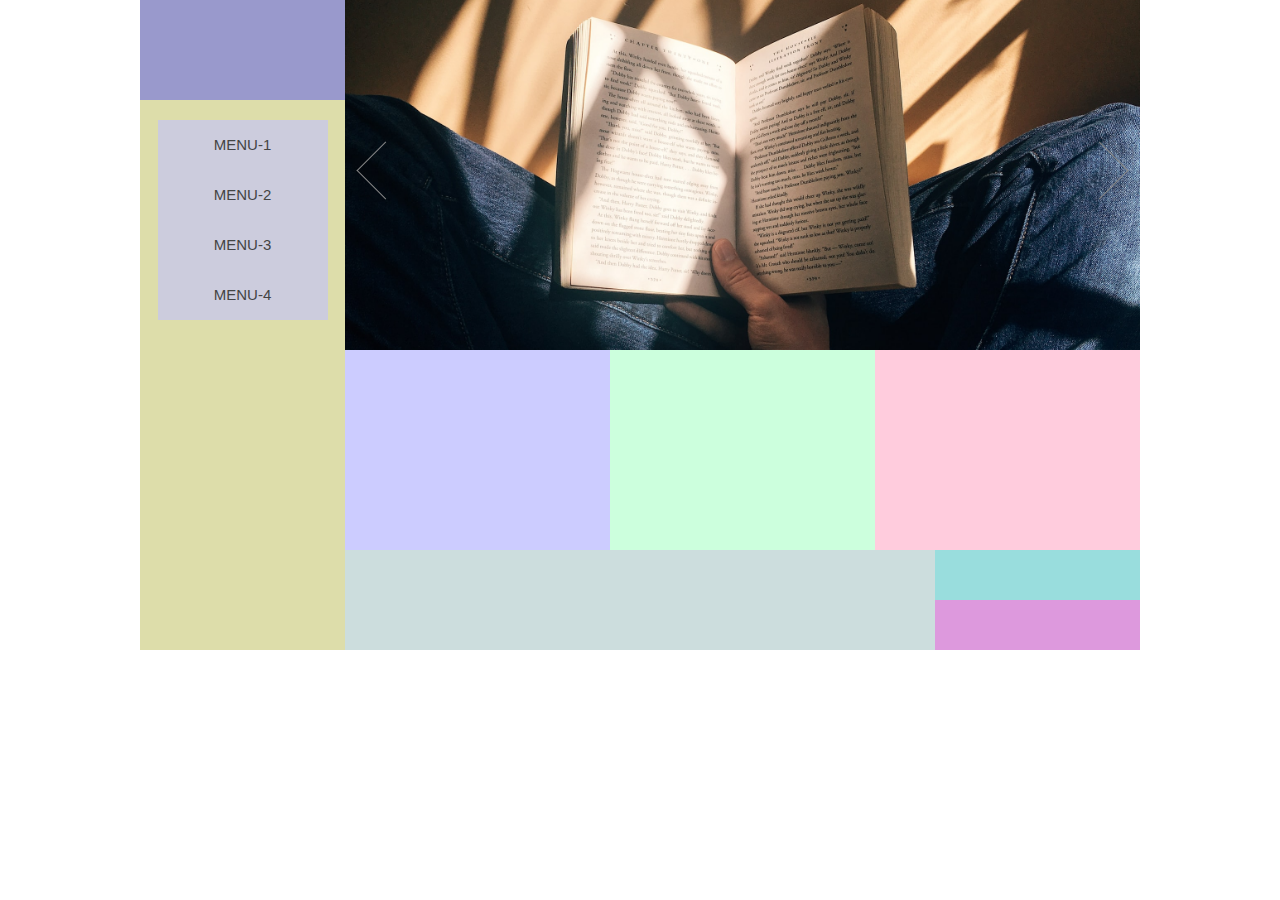
<file: 02_16_버튼이벤트_세로형아코디언_롤링슬라이드/index.html>
<!DOCTYPE html>
<html lang="ko">
<head>
    <meta charset="UTF-8">
    <meta http-equiv="X-UA-Compatible" content="IE=edge">
    <meta name="viewport" content="width=device-width, initial-scale=1.0">
    <title>WireFrame</title>
    <link rel="stylesheet" href="./css/reset.css">
    <link rel="stylesheet" href="./css/style.css">
    <script src="./js/lib/jquery.min.js"></script>
    
</head>
<body>
    <div id="wrap" class="clearfix">
        <header id="header">
            <div class="content">
                <div class="top-box">

                </div>
                <div class="bottom-box">
                    <nav id="nav">
                        <ul class="main-menu">
                            <li class="nav-area">
                                <a href="#" class="main-btn" >MENU-1</a>
                                <div class="sub sub1">
                                    <ul>
                                        <li><a href="#">SUBMENU-1</a></li>
                                        <li><a href="#">SUBMENU-2</a></li>
                                        <li><a href="#">SUBMENU-3</a></li>
                                        <li><a href="#">SUBMENU-4</a></li>
                                    </ul>
                                </div>
                        
                            </li>
                            <li class="nav-area">
                                <a href="#" class="main-btn" >MENU-2</a>
                                <div class="sub sub2">
                                    <ul>
                                        <li><a href="#">SUBMENU-1</a></li>
                                        <li><a href="#">SUBMENU-2</a></li>
                                        <li><a href="#">SUBMENU-3</a></li>
                                        <li><a href="#">SUBMENU-4</a></li>
                                    </ul>
                                </div>
                            
                            
                            </li>
                            <li class="nav-area">
                                <a href="#" class="main-btn" >MENU-3</a>
                                <div class="sub sub3">
                                    <ul>
                                        <li><a href="#">SUBMENU-1</a></li>
                                        <li><a href="#">SUBMENU-2</a></li>
                                        <li><a href="#">SUBMENU-3</a></li>
                                        <li><a href="#">SUBMENU-4</a></li>
                                    </ul>
                                </div>
                            
                            
                            </li>
                            <li class="nav-area">
                                <a href="#" class="main-btn" >MENU-4</a>
                                <div class="sub sub4">
                                    <ul>
                                        <li><a href="#">SUBMENU-1</a></li>
                                        <li><a href="#">SUBMENU-2</a></li>
                                        <li><a href="#">SUBMENU-3</a></li>
                                        <li><a href="#">SUBMENU-4</a></li>
                                    </ul>
                                </div>
                            
                            
                            </li>
                        </ul>
                    </nav>
                </div>
            </div>





        </header>
        <main id="main">
            <section id="section1">
                <div class="img-box">
                    <div class="img-view">
                        <ul class="img-wrap clearfix">
                            <li class="img img4"></li>
                            <li class="img img1"></li>
                            <li class="img img2"></li>
                            <li class="img img3"></li>
                            <li class="img img4"></li>
                            <li class="img img1"></li>
                        </ul>
                    </div>
                    <span class="next-btn-wrap">
                        <a href="#" class="next-btn" ></a>
                    </span>
                    <span class="prev-btn-wrap">
                        <a href="#" class="prev-btn"></a>
                    </span>


                </div>



            </section>
            <section id="section2">
                <div class="content clearfix">
                    <div class="left-box"></div>
                    <div class="center-box"></div>
                    <div class="right-box"></div>
                </div>

            </section>





        </main>
        <footer id="footer">
            <div class="content clearfix">
                <div class="left-box"></div>
                <div class="right-box">
                    <div class="top-box"></div>
                    <div class="bottom-box"></div>
                </div>
            </div>





        </footer>
    </div>
    <script src="./js/intro.js"></script>
</body>
</html>
</file>
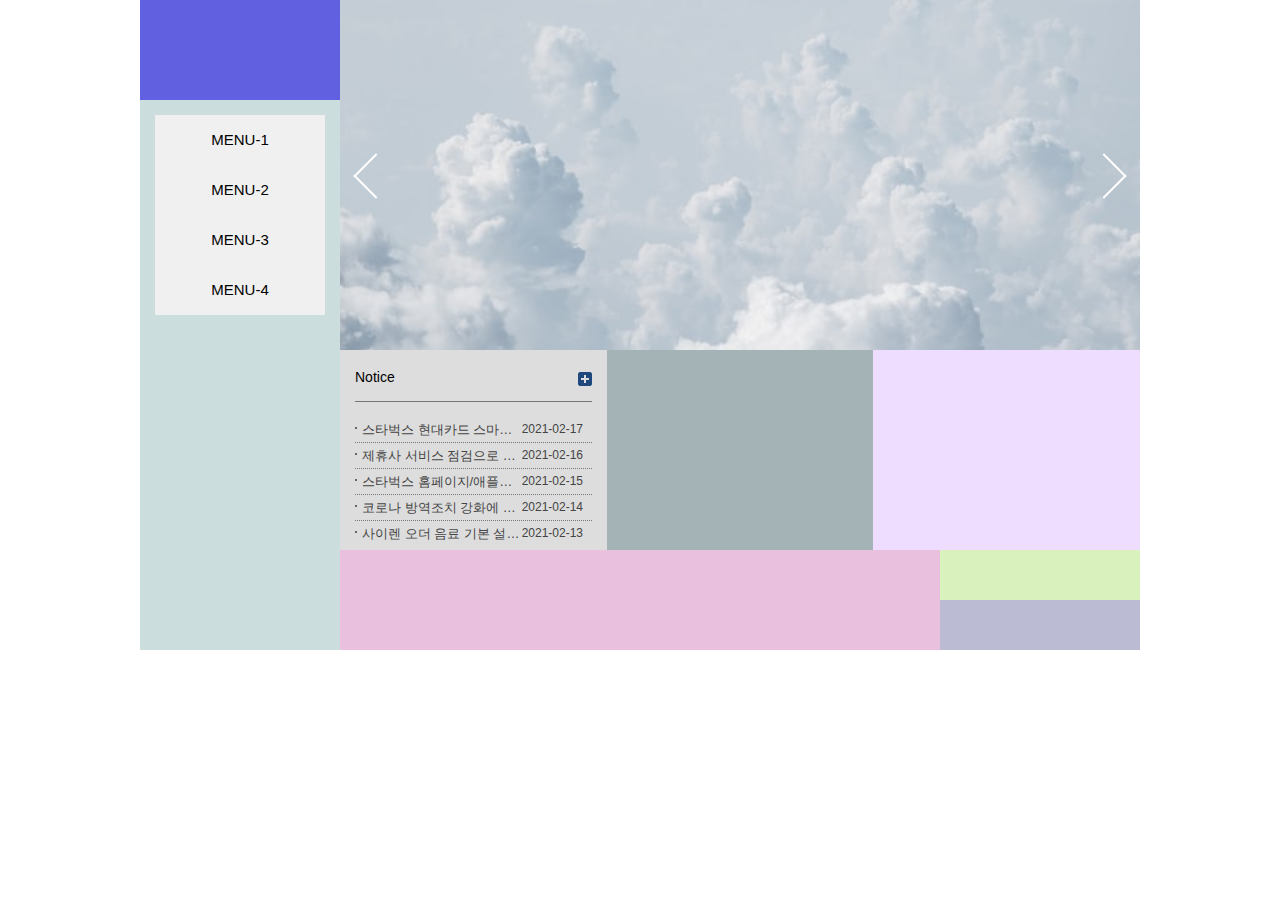
<file: 02_17_공지사항_모달창/index.html>
<!DOCTYPE html>
<html lang="ko">
<head>
    <meta charset="UTF-8">
    <meta http-equiv="X-UA-Compatible" content="IE=edge">
    <meta name="viewport" content="width=device-width, initial-scale=1.0">
    <title>Document</title>
    <link rel="stylesheet" href="./css/reset.css">
    <link rel="stylesheet" href="./css/style.css">

    <script src="./js/lib/jquery.min.js"></script>
</head>
<body>
    <div id="wrap" class="clearfix">
        <header id="header">
            <h1></h1>
            <nav id="nav">
                <ul>
                    <li>
                        <a href="#" class="main-btn">MENU-1</a>
                    <div class="sub sub1">
                        <ul>
                            <li><a href="#">SUBMENU-1</a></li>
                            <li><a href="#">SUBMENU-2</a></li>
                            <li><a href="#">SUBMENU-3</a></li>
                            <li><a href="#">SUBMENU-4</a></li>
                        </ul>
                    </div>

                    </li>
                    <li><a href="#" class="main-btn">MENU-2</a>
                        <div class="sub sub2">
                            <ul>
                                <li><a href="#">SUBMENU-1</a></li>
                                <li><a href="#">SUBMENU-2</a></li>
                                <li><a href="#">SUBMENU-3</a></li>
                                <li><a href="#">SUBMENU-4</a></li>
                            </ul>
                        </div>
                    
                    </li>
                    <li><a href="#" class="main-btn">MENU-3</a>
                        <div class="sub sub3">
                            <ul>
                                <li><a href="#">SUBMENU-1</a></li>
                                <li><a href="#">SUBMENU-2</a></li>
                                <li><a href="#">SUBMENU-3</a></li>
                                <li><a href="#">SUBMENU-4</a></li>
                            </ul>
                        </div>
                    
                    </li>
                    <li><a href="#" class="main-btn">MENU-4</a>
                        <div class="sub sub4">
                            <ul>
                                <li><a href="#">SUBMENU-1</a></li>
                                <li><a href="#">SUBMENU-2</a></li>
                                <li><a href="#">SUBMENU-3</a></li>
                                <li><a href="#">SUBMENU-4</a></li>
                            </ul>
                        </div>
                    
                    </li>
                </ul>

            </nav>

        </header>
        <main id="main">
            <section id="section1">
                <div class="slide-container">
                    <div class="slide-view">
                        <ul class="slide-wrap clearfix">
                            <li class="slide slide3"></li>
                            <li class="slide slide0"></li>
                            <li class="slide slide1"></li>
                            <li class="slide slide2"></li>
                            <li class="slide slide3"></li>
                            <li class="slide slide0"></li>
                        </ul>
                    </div>
                    <span class="next-btn-wrap"><a href="#" class="next-btn"></a></span>
                    <span class="prev-btn-wrap"><a href="#" class="prev-btn"></a></span>
                </div>
            </section>
            <section id="section2" class="clearfix">
                <div class="box box1">
                    <div class="gap">
                        <div class="notice-title">
                            <ul class="clearfix">
                                <li><h1>Notice</h1></li>
                                <li><a href="#" title='more'><img src="./img/more.gif" alt="more"></a></li>
                            </ul>
                            
                        </div>
                        <div class="notice-content">
                            <ul>
                                <li>
                                    <span><a href="#" class="notice-btn" title='스타벅스 현대카드 스마트폰 케이스 증정 이벤트 진행 기간 연장 안내'>스타벅스 현대카드 스마트폰 케이스 증정 이벤트 진행 기간 연장 안내</a></span>
                                    <span>2021-02-17</span>
                                </li>
                                <li>
                                    <span><a href="#" class="notice-btn" title='제휴사 서비스 점검으로 인한 My DT Pass - 소유주 인증 진행 불가'>제휴사 서비스 점검으로 인한 My DT Pass - 소유주 인증 진행 불가</a></span>
                                    <span>2021-02-16</span>
                                </li>
                                <li>
                                    <span><a href="#" class="notice-btn" title='스타벅스 홈페이지/애플리케이션 일부 서비스 종료 안내'>스타벅스 홈페이지/애플리케이션 일부 서비스 종료 안내</a></span>
                                    <span>2021-02-15</span>
                                </li>
                                <li>
                                    <span><a href="#" class="notice-btn" title='코로나 방역조치 강화에 따른 고객 안내(수도권 및 2단계 상향 지역에 한함)'>코로나 방역조치 강화에 따른 고객 안내(수도권 및 2단계 상향 지역에 한함)</a></span>
                                    <span>2021-02-14</span>
                                </li>
                                <li>
                                    <span><a href="#" class="notice-btn" title='사이렌 오더 음료 기본 설정 변경 안내 (ICED → HOT)'>사이렌 오더 음료 기본 설정 변경 안내 (ICED → HOT)</a></span>
                                    <span>2021-02-13</span>
                                </li>
                            </ul>
                        </div>

                    </div>
                </div>
                <div class="box box2"></div>
                <div class="box box3"></div>

            </section>
        </main>
        <footer id="footer" class="clearfix">
            <div class="left-box"></div>
            <div class="right-box">
                <div class="top"></div>
                <div class="bottom"></div>
            </div>
        </footer>
        <div id="modal">
            <div class="gap">
                <div class="content">
                    <h1 class="modal-text">abcd</h1>
                </div>
            </div>



        </div>

    </div>

    <script src="./js/intro.js"></script>
</body>
</html>
</file>
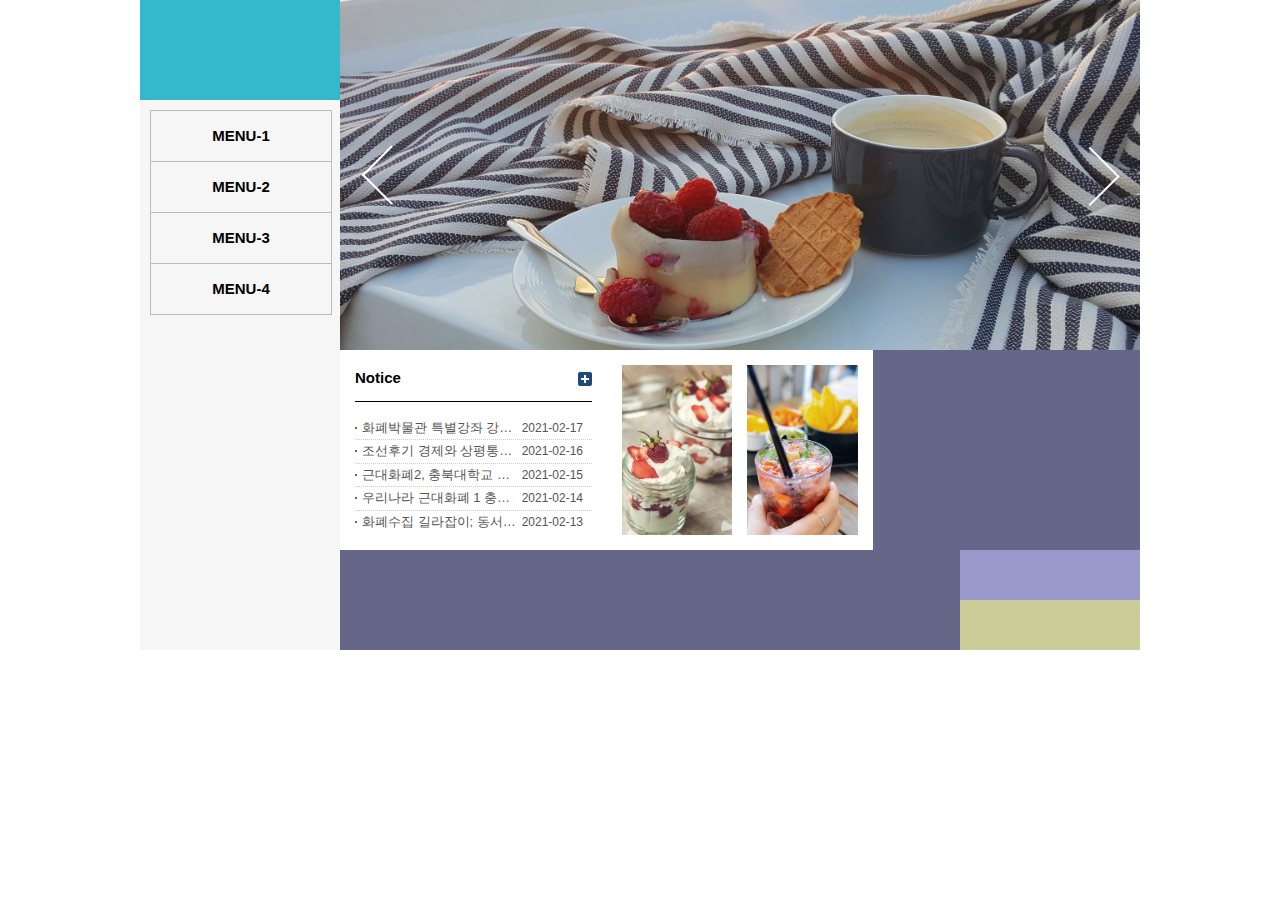
<file: 02_18_세로형_와이어프레임_제이쿼리_아코디언메뉴_롤링슬라이드_공지사항_모달창_패밀리사이트/index.html>
<!DOCTYPE html>
<html lang="en">
<head>
    <meta charset="UTF-8">
    <!-- <meta name="viewport" content="width=device-width, initial-scale=1.0"> -->
    <title>세로형 와이어프레임_아코디언메뉴 공지사항 모달창 롤링슬라이드 패밀리사이트(점핑메뉴)</title>
    
    <!-- icons -->
    
    <script src="./icon/fontawesome.js"></script>

    <!-- reset.css style.css -->
    <link rel="stylesheet" href="./css/reset.css">
    <link rel="stylesheet" href="./css/style.css">


 
    
    <!-- 오픈소스 jQuery 1.12.4 -->
    <script src="./js/lib/jquery.min.js"></script>

    

</head>
<body>
    <div id="wrap" class="clearfix">
        <header id="header">
            <h1 class="logo-wrap blind">로고</h1>
            <nav id="nav">
                <ul>
                    <li><a href="#" onclick='goUrl("main1")' class="main-btn">MENU-1</a>
                        <div class="sub sub1">
                            <ul>
                                <li><a href="javascript:" onclick='goUrl("main1-1")' class="sub-btn">SubMenu1</a></li>
                                <li><a href="javascript:" onclick='goUrl("main1-2")' class="sub-btn">SubMenu2</a></li>
                                <li><a href="javascript:" onclick='goUrl("main1-3")' class="sub-btn">SubMenu3</a></li>
                                <li><a href="javascript:" onclick='goUrl("main1-4")' class="sub-btn">SubMenu4</a></li>
                            </ul>
                        </div>
                    </li>
                    <li><a href="#" onclick='goUrl("main2")' class="main-btn">MENU-2</a>
                        <div class="sub sub2">
                            <ul>
                                <li><a href="javascript:" onclick='goUrl("main2-1")' class="sub-btn">SubMenu1</a></li>
                                <li><a href="javascript:" onclick='goUrl("main2-2")' class="sub-btn">SubMenu2</a></li>
                                <li><a href="javascript:" onclick='goUrl("main2-3")' class="sub-btn">SubMenu3</a></li>
                                <li><a href="javascript:" onclick='goUrl("main2-4")' class="sub-btn">SubMenu4</a></li>
                            </ul>
                        </div>
                    </li>
                    <li><a href="#"  onclick='goUrl("main3")' class="main-btn">MENU-3</a>
                        <div class="sub sub3">
                            <ul>
                                <li><a href="javascript:" onclick='goUrl("main3-1")' class="sub-btn">SubMenu1</a></li>
                                <li><a href="javascript:" onclick='goUrl("main3-2")' class="sub-btn">SubMenu2</a></li>
                                <li><a href="javascript:" onclick='goUrl("main3-3")' class="sub-btn">SubMenu3</a></li>
                                <li><a href="javascript:" onclick='goUrl("main3-4")' class="sub-btn">SubMenu4</a></li>
                            </ul>
                        </div>
                    </li>
                    <li><a href="#"  onclick='goUrl("main4")' class="main-btn">MENU-4</a>
                        <div class="sub sub4">
                            <ul>
                                <li><a href="javascript:" onclick='goUrl("main4-1")' class="sub-btn">SubMenu1</a></li>
                                <li><a href="javascript:" onclick='goUrl("main4-2")' class="sub-btn">SubMenu2</a></li>
                                <li><a href="javascript:" onclick='goUrl("main4-3")' class="sub-btn">SubMenu3</a></li>
                                <li><a href="javascript:" onclick='goUrl("main4-4")' class="sub-btn">SubMenu4</a></li>
                            </ul>
                        </div>
                    </li>
                </ul>

            </nav>
        </header>
        <main id="main">
           <section id="section1">
            <div class="slide-container">
                <div class="slide-view">
                    <ul class="slide-wrap">
                        <li class="slide slide3"></li>
                        <li class="slide slide0"></li>
                        <li class="slide slide1"></li>
                        <li class="slide slide2"></li>
                        <li class="slide slide3"></li>
                        <li class="slide slide0"></li>
                    </ul>
                </div> <!-- slide-view -->

                <!-- 좌우 화살버튼 -->
                <span class="prev-btn-wrap"><a href="#" class="prev-btn"></a></span>
                <span class="next-btn-wrap"><a href="#" class="next-btn"></a></span>

            </div> <!-- slide-container -->



           </section>
           <section id="section2" class="clearfix">
            <div class="column column1"> <!-- 칸 나누기 영역 -->
                <div class="gap"> <!-- 칸 내부 여백 영역 -->

                  <!-- 공지사항 타이틀 -->        
                <div class="noice-title">
                    <ul class="clearfix">
                        <li>
                            <h2>Notice</h2>
                        </li>
                        <li>    <!-- 접근성 고려를 위해 title 과 alt 설정 해주기 -->                                     <!-- target='_blank' -->
                            <!-- <a href="http://www.bok.or.kr/museum/pgm/master/list.do?progrmSeCd=03&menuNo=700124#footer" target='_self' title="more"><img src="./img/more.gif" alt="more"></a> -->
                            <a href="javascript:void(0);" onclick='goUrl("noticeMore")' target='_self' title="more"><img src="./img/more.gif" alt="more"></a>
                        </li>
                    </ul>
                </div>

                <!-- 공지사항 텍스트 목록 -->
                <div class="notice-content">
                    <ul>  <!-- 줄 나누기(ul>li*$) 다음에 칸 나누기(inline tag인 span으로)  -->
                        <li >
                            <span><a href="#" class="notice-btn" title='화폐박물관 특별강좌 강의 신청[12. 4(수) 한국은행 설립 이후 우리나라 화폐, 한국은행 김태형 팀장]'>화폐박물관 특별강좌 강의 신청[12. 4(수) 한국은행 설립 이후 우리나라 화폐, 한국은행 김태형 팀장]</a></span>
                            <span>2021-02-17</span>
                        </li>
                        <li>
                            <span><a href="#" class="notice-btn" title='화폐박물관 특별강좌 강의 신청[11.27(수) 주제: 조선후기 경제와 상평통보, 건국대학교 신병주 교수]'>조선후기 경제와 상평통보, 건국대학교 신병주 교수]</a></span>
                            <span>2021-02-16</span>
                        </li>
                        <li>
                            <span><a href="#" class="notice-btn" title='화폐박물관 특별강좌 참가 신청 [11.19.(화) 주제: 근대화폐2, 충북대학교 배영목 교수]'>	
                                근대화폐2, 충북대학교 배영목 교수]</a></span>
                            <span>2021-02-15</span>
                        </li>
                        <li>
                            <span><a href="#" class="notice-btn" title='화폐박물관 특별강좌 참가 신청 [11.12(화) 주제: 우리나라 근대화폐 1 충북대학교 배영목 교수]'>우리나라 근대화폐 1 충북대학교 배영목 교수]</a></span>
                            <span>2021-02-14</span>
                        </li>
                        <li>
                            <span><a href="#" class="notice-btn" title='화폐박물관 특별강좌 참가 신청[11.5(화), 주제: 화폐수집 길라잡이; 동서양 화폐 삼천년을 담다, (주)풍산화동양행 대표 이제철]'>화폐수집 길라잡이; 동서양 화폐 삼천년을 담다, (주)풍산화동양행 대표 이제철]</a></span>
                            <span>2021-02-13</span>
                        </li>
                        
                    </ul>
                </div>
            </div> <!-- 칸 내부 여백 영역 -->


            </div>
            <div class="column column2">
                <div class="gap">
                    <div class="gallery-wrap"> <!-- 이미지가 들어가는 박스 gap의 마진을 뺀 너비와 높이 --><!-- 위아래 여백 15px -->
                        <ul>
                            <li>
                              <div> 
                                <a href="#" class="gallery-btn" title='gallery'></a>
                              </div>
                        </li>
                        <li>
                            <div> <!-- 좌우여백 15px 마주보는 여백은 1/2 -->
                                <a href="#" class="gallery-btn" title='gallery'></a>
                            </div>
                      </li>
                        </ul>

                    </div>

                </div>
            </div>
            <div class="column column3"></div>

           </section>
        </main>
        <footer id="footer" class="clearfix">
            <div class="left-wrap"></div>
            <div class="right-wrap">
                <div class="sns-wrap"></div>
                <div class="family-wrap"></div>
            </div>
           
        </footer>

     
    </div> <!-- wrap 1000 * 650 -->

       <!-- 모달창(레이어 팝업창) 공지사항 -->
       <div id="modal">
           <div class="gap">
               <div class="content">
                   <h1 class="notice-text"></h1>
               </div>
           </div>
          </div> 

        <!-- 모달창(레이어 팝업창) 갤러리 -->
       <div id="modalGallery">
        <div class="gap"> <!-- 850*850 -->
            <div class="content"> <!-- 배경 이미지 -->
               
            </div>
        </div>

        </div>
            

    
    
    <script src="./js/intro.js"></script>

</body>
</html>
</file>
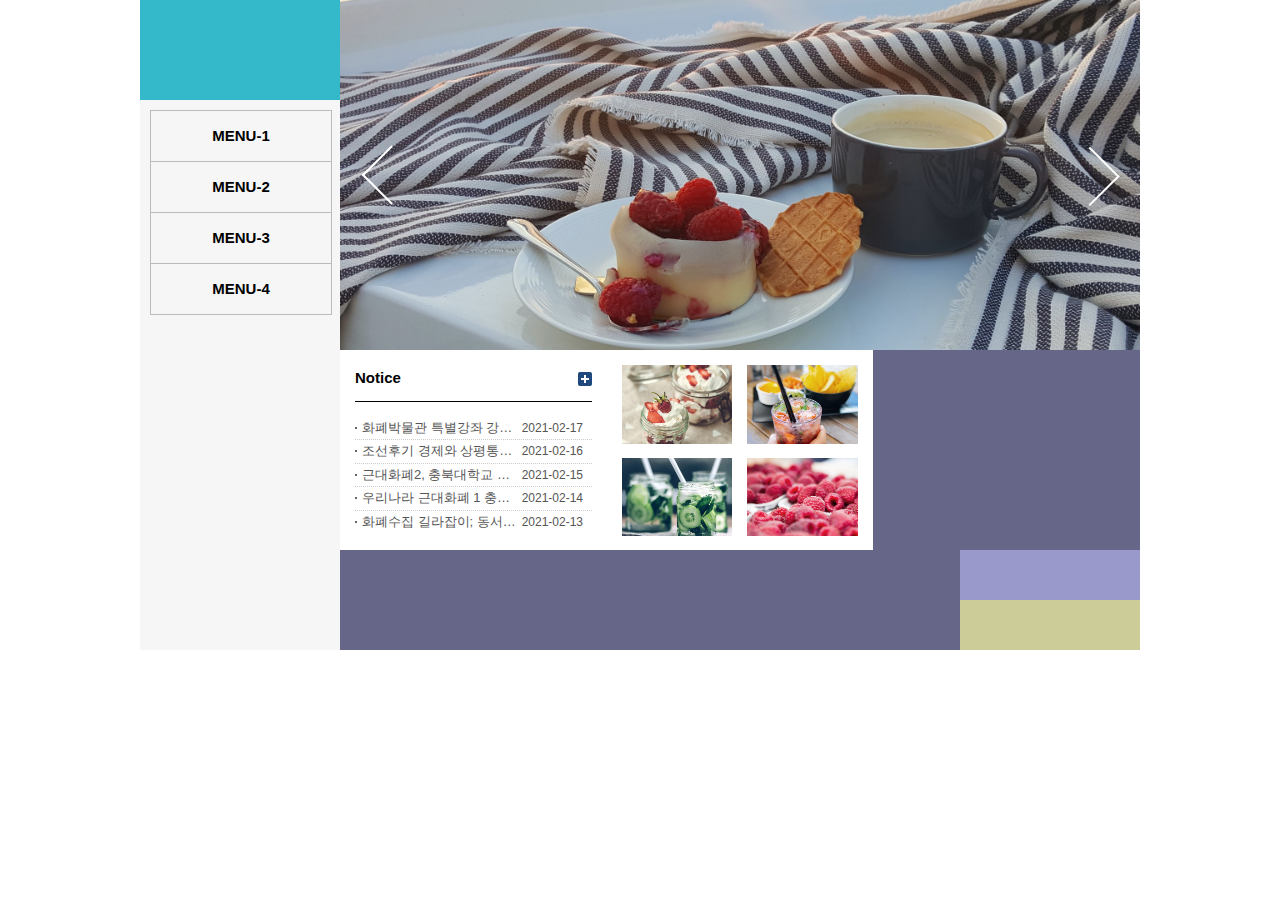
<file: 02_19_혼자하기_제이쿼리_갤러리_모달창_배열/index.html>
<!DOCTYPE html>
<html lang="en">
<head>
    <meta charset="UTF-8">
    <!-- <meta name="viewport" content="width=device-width, initial-scale=1.0"> -->
    <title>세로형 와이어프레임_아코디언메뉴 공지사항 모달창 롤링슬라이드 패밀리사이트(점핑메뉴)</title>
    
    <!-- icons -->
    
    <script src="./icon/fontawesome.js"></script>

    <!-- reset.css style.css -->
    <link rel="stylesheet" href="./css/reset.css">
    <link rel="stylesheet" href="./css/style.css">


 
    
    <!-- 오픈소스 jQuery 1.12.4 -->
    <script src="./js/lib/jquery.min.js"></script>

    

</head>
<body>
    <div id="wrap" class="clearfix">
        <header id="header">
            <h1 class="logo-wrap blind">로고</h1>
            <nav id="nav">
                <ul>
                    <li><a href="#" onclick='goUrl("main1")' class="main-btn">MENU-1</a>
                        <div class="sub sub1">
                            <ul>
                                <li><a href="javascript:" onclick='goUrl("main1-1")' class="sub-btn">SubMenu1</a></li>
                                <li><a href="javascript:" onclick='goUrl("main1-2")' class="sub-btn">SubMenu2</a></li>
                                <li><a href="javascript:" onclick='goUrl("main1-3")' class="sub-btn">SubMenu3</a></li>
                                <li><a href="javascript:" onclick='goUrl("main1-4")' class="sub-btn">SubMenu4</a></li>
                            </ul>
                        </div>
                    </li>
                    <li><a href="#" onclick='goUrl("main2")' class="main-btn">MENU-2</a>
                        <div class="sub sub2">
                            <ul>
                                <li><a href="javascript:" onclick='goUrl("main2-1")' class="sub-btn">SubMenu1</a></li>
                                <li><a href="javascript:" onclick='goUrl("main2-2")' class="sub-btn">SubMenu2</a></li>
                                <li><a href="javascript:" onclick='goUrl("main2-3")' class="sub-btn">SubMenu3</a></li>
                                <li><a href="javascript:" onclick='goUrl("main2-4")' class="sub-btn">SubMenu4</a></li>
                            </ul>
                        </div>
                    </li>
                    <li><a href="#"  onclick='goUrl("main3")' class="main-btn">MENU-3</a>
                        <div class="sub sub3">
                            <ul>
                                <li><a href="javascript:" onclick='goUrl("main3-1")' class="sub-btn">SubMenu1</a></li>
                                <li><a href="javascript:" onclick='goUrl("main3-2")' class="sub-btn">SubMenu2</a></li>
                                <li><a href="javascript:" onclick='goUrl("main3-3")' class="sub-btn">SubMenu3</a></li>
                                <li><a href="javascript:" onclick='goUrl("main3-4")' class="sub-btn">SubMenu4</a></li>
                            </ul>
                        </div>
                    </li>
                    <li><a href="#"  onclick='goUrl("main4")' class="main-btn">MENU-4</a>
                        <div class="sub sub4">
                            <ul>
                                <li><a href="javascript:" onclick='goUrl("main4-1")' class="sub-btn">SubMenu1</a></li>
                                <li><a href="javascript:" onclick='goUrl("main4-2")' class="sub-btn">SubMenu2</a></li>
                                <li><a href="javascript:" onclick='goUrl("main4-3")' class="sub-btn">SubMenu3</a></li>
                                <li><a href="javascript:" onclick='goUrl("main4-4")' class="sub-btn">SubMenu4</a></li>
                            </ul>
                        </div>
                    </li>
                </ul>

            </nav>
        </header>
        <main id="main">
           <section id="section1">
            <div class="slide-container">
                <div class="slide-view">
                    <ul class="slide-wrap">
                        <li class="slide slide3"></li>
                        <li class="slide slide0"></li>
                        <li class="slide slide1"></li>
                        <li class="slide slide2"></li>
                        <li class="slide slide3"></li>
                        <li class="slide slide0"></li>
                    </ul>
                </div> <!-- slide-view -->

                <!-- 좌우 화살버튼 -->
                <span class="prev-btn-wrap"><a href="#" class="prev-btn"></a></span>
                <span class="next-btn-wrap"><a href="#" class="next-btn"></a></span>

            </div> <!-- slide-container -->



           </section>
           <section id="section2" class="clearfix">
            <div class="column column1"> <!-- 칸 나누기 영역 -->
                <div class="gap"> <!-- 칸 내부 여백 영역 -->

                  <!-- 공지사항 타이틀 -->        
                <div class="noice-title">
                    <ul class="clearfix">
                        <li>
                            <h2>Notice</h2>
                        </li>
                        <li>    <!-- 접근성 고려를 위해 title 과 alt 설정 해주기 -->                                     <!-- target='_blank' -->
                            <!-- <a href="http://www.bok.or.kr/museum/pgm/master/list.do?progrmSeCd=03&menuNo=700124#footer" target='_self' title="more"><img src="./img/more.gif" alt="more"></a> -->
                            <a href="javascript:void(0);" onclick='goUrl("noticeMore")' target='_self' title="more"><img src="./img/more.gif" alt="more"></a>
                        </li>
                    </ul>
                </div>

                <!-- 공지사항 텍스트 목록 -->
                <div class="notice-content">
                    <ul>  <!-- 줄 나누기(ul>li*$) 다음에 칸 나누기(inline tag인 span으로)  -->
                        <li >
                            <span><a href="#" class="notice-btn" title='화폐박물관 특별강좌 강의 신청[12. 4(수) 한국은행 설립 이후 우리나라 화폐, 한국은행 김태형 팀장]'>화폐박물관 특별강좌 강의 신청[12. 4(수) 한국은행 설립 이후 우리나라 화폐, 한국은행 김태형 팀장]</a></span>
                            <span>2021-02-17</span>
                        </li>
                        <li>
                            <span><a href="#" class="notice-btn" title='화폐박물관 특별강좌 강의 신청[11.27(수) 주제: 조선후기 경제와 상평통보, 건국대학교 신병주 교수]'>조선후기 경제와 상평통보, 건국대학교 신병주 교수]</a></span>
                            <span>2021-02-16</span>
                        </li>
                        <li>
                            <span><a href="#" class="notice-btn" title='화폐박물관 특별강좌 참가 신청 [11.19.(화) 주제: 근대화폐2, 충북대학교 배영목 교수]'>	
                                근대화폐2, 충북대학교 배영목 교수]</a></span>
                            <span>2021-02-15</span>
                        </li>
                        <li>
                            <span><a href="#" class="notice-btn" title='화폐박물관 특별강좌 참가 신청 [11.12(화) 주제: 우리나라 근대화폐 1 충북대학교 배영목 교수]'>우리나라 근대화폐 1 충북대학교 배영목 교수]</a></span>
                            <span>2021-02-14</span>
                        </li>
                        <li>
                            <span><a href="#" class="notice-btn" title='화폐박물관 특별강좌 참가 신청[11.5(화), 주제: 화폐수집 길라잡이; 동서양 화폐 삼천년을 담다, (주)풍산화동양행 대표 이제철]'>화폐수집 길라잡이; 동서양 화폐 삼천년을 담다, (주)풍산화동양행 대표 이제철]</a></span>
                            <span>2021-02-13</span>
                        </li>
                        
                    </ul>
                </div>
            </div> <!-- 칸 내부 여백 영역 -->


            </div>
            <div class="column column2">
                <div class="gap">
                    <div class="gallery-wrap"> <!-- 이미지가 들어가는 박스 gap의 마진을 뺀 너비와 높이 --><!-- 위아래 여백 15px -->
                        <ul>
                            <li>
                              <div> 
                                <a href="#" class="gallery-btn" title='gallery'></a>
                              </div>
                        </li>
                        <li>
                            <div> <!-- 좌우여백 15px 마주보는 여백은 1/2 -->
                                <a href="#" class="gallery-btn" title='gallery'></a>
                            </div>
                        </li>
                        <li>
                            <div> <!-- 좌우여백 15px 마주보는 여백은 1/2 -->
                                <a href="#" class="gallery-btn" title='gallery'></a>
                            </div>
                        </li>
                        <li>
                            <div> <!-- 좌우여백 15px 마주보는 여백은 1/2 -->
                                <a href="#" class="gallery-btn" title='gallery'></a>
                            </div>
                        </li>
                        </ul>

                    </div>

                </div>
            </div>
            <div class="column column3"></div>

           </section>
        </main>
        <footer id="footer" class="clearfix">
            <div class="left-wrap"></div>
            <div class="right-wrap">
                <div class="sns-wrap"></div>
                <div class="family-wrap"></div>
            </div>
           
        </footer>

     
    </div> <!-- wrap 1000 * 650 -->

       <!-- 모달창(레이어 팝업창) 공지사항 -->
       <div id="modal">
           <div class="gap">
               <div class="content">
                   <h1 class="notice-text"></h1>
               </div>
           </div>
          </div> 

        <!-- 모달창(레이어 팝업창) 갤러리 -->
       <div id="modalGallery">
        <div class="gap"> <!-- 850*850 -->
            <div class="content"> <!-- 배경 이미지 -->
               
            </div>
        </div>

        </div>
            

    
    
    <script src="./js/intro.js"></script>

</body>
</html>
</file>
<file: 02_16_버튼이벤트_세로형아코디언_롤링슬라이드/css/style.css>
@charset "UTF-8";

#wrap {
  width: 1000px;
  height: 650px;
  margin: 0 auto;
  background: #c9c;
}

/* header 영역 */

#wrap #header {
  float: left;
  width: 205px;
  height: 100%;
}

#wrap #header .content {
  width: 100%;
  height: 100%;
}
#wrap #header .content .top-box {
  width: 100%;
  height: 100px;
  background: #99c;
}
#wrap #header .content .bottom-box {
  width: 100%;
  height: 550px;
  background: #dda;
}

/* Main-menu 영역 */
#wrap #header .content .bottom-box #nav {
  width: 100%;
  text-align: center;
}
#wrap #header .content .bottom-box #nav .main-menu {
  display: inline-block;
  margin-top: 20px;
}
#wrap #header .content .bottom-box #nav .main-menu > li {
  width: 170px;
  text-align: center;
}
#wrap #header .content .bottom-box #nav .main-menu > li > a {
  display: block;
  line-height: 50px;
  background: #ccd;
  font-size: 15px;
}
#wrap #header .content .bottom-box #nav .main-menu > li > a.on {
  background: #fff;
  color: #ccd;
}

/* sub-menu 영역 */
#wrap #header .content .bottom-box #nav .main-menu > li .sub.on {
 border-top-width:1px;
  height: 180px;
}
#wrap #header .content .bottom-box #nav .main-menu > li .sub {
  width: 100%;
  height: 0;
  overflow: hidden;
 border-top:0px solid #bbb;
 transition:height .3s ease-in-out;
  
}
#wrap #header .content .bottom-box #nav .main-menu > li .sub ul {
  width: 100%;
}
#wrap #header .content .bottom-box #nav .main-menu > li .sub ul li {
  width: 100%;
  text-align: center;
}
#wrap #header .content .bottom-box #nav .main-menu > li .sub ul li a {
  display: block;
  line-height: 45px;
  background: #ddc;
  font-size: 14px;
}
#wrap #header .content .bottom-box #nav .main-menu > li .sub ul li a:hover {
  background: #fff;
  color: #333;
}

/* main 영역 */

#wrap #main {
  float: left;
  width: 795px;
  height: 550px;
}

#wrap #main #section1 {
  width: 100%;
  height: 350px;
  background: #ccc;
}

/* 이미지 영역 */
#wrap #main #section1 .img-box {
  width: 100%;
  position: relative;
}
#wrap #main #section1 .img-box .img-view {
  z-index: 1;
  position: relative;
  width: 795px;
  height:350px;
  overflow: hidden;
  
}
#wrap #main #section1 .img-box .img-view .img-wrap {
  width: calc(795px*6);
  height: 350px;
  position: relative;
  left: 0;
  margin-left:-795px;
}
#wrap #main #section1 .img-box .img-view .img-wrap .img {
  float:left;
  width: 795px;
  height: 350px;
  background:url(../img/1.jpg) no-repeat 50% 50%;background-size:cover;
  
}
#wrap #main #section1 .img-box .img-view .img-wrap .img1 {
  
  background-image: url(../img/1.jpg) 
}
#wrap #main #section1 .img-box .img-view .img-wrap .img2 {
  
  background-image: url(../img/2.jpg) 
}
#wrap #main #section1 .img-box .img-view .img-wrap .img3 {
 
  background-image: url(../img//3.jpg) 
}
#wrap #main #section1 .img-box .img-view .img-wrap .img4 {
 
   background-image: url(../img/4.jpg) 
}

/* //버튼 이벤트 */

#wrap #main #section1 .img-box .next-btn-wrap {
  width: 40px;
  height: 40px;
  position: absolute;
  top: 50%;
  margin-top: -25px;
  right: 20px;
  z-index: 2;
  border-top: 1px solid #888;
  border-right: 1px solid #888;
  transform: rotate(45deg);
}
#wrap #main #section1 .img-box .next-btn-wrap a {
  display: block;
  width: 100%;
  height: 100%;
}
#wrap #main #section1 .img-box .prev-btn-wrap {
  width: 40px;
  height: 40px;
  position: absolute;
  top: 50%;
  margin-top: -25px;
  left: 20px;
  z-index: 2;
  border-top: 1px solid #888;
  border-left: 1px solid #888;
  transform: rotate(-45deg);
}
#wrap #main #section1 .img-box .prev-btn-wrap a {
  display: block;
  width: 100%;
  height: 100%;
}

#wrap #main #section2 {
  width: 100%;
  height: 200px;
  background: #fcc;
}

#wrap #main #section2 .content {
  width: 100%;
  height: 100%;
}
#wrap #main #section2 .content .left-box {
  width: 265px;
  height: 100%;
  background: #ccf;
  float: left;
}
#wrap #main #section2 .content .center-box {
  width: 265px;
  height: 100%;
  background: #cfd;
  float: left;
}
#wrap #main #section2 .content .right-box {
  width: 265px;
  height: 100%;
  background: #fcd;
  float: left;
}

/* footer 영역 */

#wrap #footer {
  float: left;
  width: 795px;
  height: 100px;
}

#wrap #footer .content {
  width: 100%;
  height: 100%;
}
#wrap #footer .content .left-box {
  float: left;
  width: 590px;
  height: 100%;
  background: #cdd;
}
#wrap #footer .content .right-box {
  float: left;
  width: 205px;
  height: 100%;
  background: #ddc;
}

#wrap #footer .content .right-box .top-box {
  width: 100%;
  height: 50px;
  background: #9dd;
}
#wrap #footer .content .right-box .bottom-box {
  width: 100%;
  height: 50px;
  background: #d9d;
}
</file>
<file: 02_17_공지사항_모달창/css/style.css>
@charset "UTF-8";

#wrap {
  width: 1000px;
  height: 650px;
  margin: 0 auto;
  background: #c9c;
}

#wrap #header {
  float: left;
  width: 200px;
  height: 100%;
}
#wrap #header h1 {
  width: 100%;
  height: 100px;
  background: rgb(96, 96, 224);
}
#wrap #header #nav {
  width: 100%;
  height: 550px;
  background: #cdd;
}

/* 메인메뉴버튼  */
#wrap #header #nav > ul {
  display: inline-block;
  margin: 15px 15px;
}
#wrap #header #nav > ul > li {
  width: 170px;
  text-align: center;
}
#wrap #header #nav > ul > li > a {
  display: block;
  line-height: 50px;
  color: #000;
  font-size: 15px;
  font-weight: 500;
  background: #f0f0f0;
}

#wrap #header #nav > ul > li > a.on {
  background: #c9c;
  color: #fff;
}

/* * 서브 메뉴버튼  */

#wrap #header #nav > ul > li > .sub.on {
  height: 180px;
  border-top-width: 1px;
}
#wrap #header #nav > ul > li > .sub {
  height: 0;
  width: 100%;
  border-top: 0px solid #ccc;
  transition: all 0.3s ease-in-out;
  overflow: hidden;
}
#wrap #header #nav > ul > li > .sub ul {
  width: 100%;
}
#wrap #header #nav > ul > li > .sub ul li {
  width: 100%;
}
#wrap #header #nav > ul > li > .sub ul li a {
  display: block;
  width: 100%;
  line-height: 45px;
  background: #dee;
  font-size: 14px;
  transition: all 0.3s;
}
#wrap #header #nav > ul > li > .sub ul li a:hover {
  background: #999;
  color: #ddd;
}

#wrap #main {
  float: left;
  width: 800px;
  height: 550px;
}

#wrap #main #section1 {
  width: 100%;
  height: 350px;
  background: #9c9;
}

/* 메인슬라이드 */

#wrap #main #section1 .slide-container {
  position: relative;
  width: 100%;
  height: 100%;
}
#wrap #main #section1 .slide-container .slide-view {
  z-index: 1;
  position: relative;
  width: 100%;
  height: 100%;
  overflow: hidden;
}
#wrap #main #section1 .slide-container .slide-view .slide-wrap {
  width: calc(800px * 6);
  height: 350px;
  position: relative;
  left: 0;
  margin-left: -800px;
}
#wrap #main #section1 .slide-container .slide-view .slide-wrap .slide {
  float: left;
  width: 800px;
  height: 350px;
  background: url(../img/3.jpg) no-repeat 50% 50%;
  background-size: cover;
}
#wrap #main #section1 .slide-container .slide-view .slide-wrap .slide0 {
  background-image: url(../img/3.jpg);
}
#wrap #main #section1 .slide-container .slide-view .slide-wrap .slide1 {
  background-image: url(../img/2.jpg);
}
#wrap #main #section1 .slide-container .slide-view .slide-wrap .slide2 {
  background-image: url(../img/1.jpg);
}
#wrap #main #section1 .slide-container .slide-view .slide-wrap .slide3 {
  background-image: url(../img/4.jpg);
}

/* 버튼 이벤트 */

#wrap #main #section1 .slide-container .next-btn-wrap {
  z-index: 2;
  position: absolute;
  top: 50%;
  right: 20px;
  margin-top: -15px;
  width: 30px;
  height: 30px;
  border-top: 2px solid #fff;
  border-right: 2px solid #fff;
  transform: rotate(45deg);
}
#wrap #main #section1 .slide-container .next-btn-wrap a {
  display: block;
  width: 100%;
  height: 100%;
}
#wrap #main #section1 .slide-container .prev-btn-wrap {
  z-index: 2;
  position: absolute;
  top: 50%;
  left: 20px;
  margin-top: -15px;
  width: 30px;
  height: 30px;
  border-top: 2px solid #fff;
  border-left: 2px solid #fff;
  transform: rotate(-45deg);
}
#wrap #main #section1 .slide-container .prev-btn-wrap a {
  display: block;
  width: 100%;
  height: 100%;
}

#wrap #main #section2 {
  width: 100%;
  height: 200px;
  background: #dcc;
}

#wrap #main #section2 .box {
  float: left;
  height: 200px;
  width: 33.3333%;
}
#wrap #main #section2 .box1 {
  background: #ddd;
}

/* 공지사항 타이틀*/

#wrap #main #section2 .box1 .gap {
  margin: 15px;
}
#wrap #main #section2 .box1 .gap .notice-title {
  border-bottom: 1px solid #777;
}
#wrap #main #section2 .box1 .gap .notice-title ul {
  padding: 5px 0 15px;
}
#wrap #main #section2 .box1 .gap .notice-title li:nth-child(1) {
  float: left;
}
#wrap #main #section2 .box1 .gap .notice-title li:nth-child(2) {
  float: right;
}
#wrap #main #section2 .box1 .gap .notice-title li h1 {
  font-size: 14px;
  font-weight: 500;
  color: #000;
}
#wrap #main #section2 .box1 .gap .notice-title li a {
  display: inline-block;
}
#wrap #main #section2 .box1 .gap .notice-title li a img {
  width: auto;
}

/* 공지사항 내용  */

#wrap #main #section2 .box1 .gap .notice-content {
  padding-top: 15px;
}
#wrap #main #section2 .box1 .gap .notice-content ul {
  width: 100%;
}
#wrap #main #section2 .box1 .gap .notice-content ul li:after {
  content: "";
  display: block;
  clear: both;
}
#wrap #main #section2 .box1 .gap .notice-content ul li {
  line-height: 25px;
  background: url(../img/dot.gif) no-repeat 0 45%;
  border-bottom: 1px dotted #777;
}
#wrap #main #section2 .box1 .gap .notice-content ul li:last-child {
  border-bottom: 0;
}
#wrap #main #section2 .box1 .gap .notice-content ul li span:first-child {
  float: left;
  width: 165px;
  display: block;
}
#wrap #main #section2 .box1 .gap .notice-content ul li span:first-child a {
  font-size: 13px;
  display: block;
  white-space: nowrap;
  overflow: hidden;
  text-overflow: ellipsis;
  text-indent: 7px;
}
#wrap #main #section2 .box1 .gap .notice-content ul li span:last-child {
  float: right;
  width: 70px;
  font-size: 12px;
}

#wrap #main #section2 .box2 {
  background: rgb(163, 179, 182);
}
#wrap #main #section2 .box3 {
  background: #edf;
}

#wrap #footer {
  float: left;
  width: 800px;
  height: 100px;
  background: #cc9;
}

#wrap #footer .left-box {
  float: left;
  width: 600px;
  height: 100%;
  background: rgb(233, 193, 223);
}
#wrap #footer .right-box {
  float: left;
  width: 200px;
  height: 100%;
}

#wrap #footer .right-box .top {
  width: 100%;
  height: 50px;
  background: rgb(217, 241, 188);
}
#wrap #footer .right-box .bottom {
  width: 100%;
  height: 50px;
  background: rgb(187, 187, 212);
}

#wrap #modal {
  z-index: 4;
  position: fixed;
  left: 0;
  top: 0;
  width: 100%;
  height: 100%;
  background: #ccc;
  display: none;
}
#wrap #modal .gap {
  margin: 130px 350px;
}
#wrap #modal .gap .content {
  width: 100%;
  height: 250px;
  background: #ddd;
  border-radius: 80px;
}
#wrap #modal .gap .content h1 {
  width: 80%;
  font-size: 30px;
  color: #555;
  margin: 0 auto;
  line-height: 200%;
  padding-top: 75px;
}
</file>
<file: 02_18_세로형_와이어프레임_제이쿼리_아코디언메뉴_롤링슬라이드_공지사항_모달창_패밀리사이트/css/style.css>
@charset "UTF-8";

#wrap{width:1000px;margin:0 auto;height: 650px;background: #ebb;}

#wrap #header {float:left;width: 200px;height: 100%;background: #f6f6f6;}
#wrap #header .logo-wrap {width:200px;height: 100px;background:#33b9c9;}
#wrap #header #nav {width:200px;height: 550px;}
#wrap #header #nav > ul {margin:0 10px;padding-top:10px;}
#wrap #header #nav > ul > li {width:100%;border:1px solid #bbb;border-top:0;}
#wrap #header #nav > ul > li:first-child {border-top: 1px solid #bbb;} /* first-child */
/* 메인 메뉴 */
#wrap #header #nav > ul > li > a {display:block;width:100%;height:50px;line-height: 50px;text-align: center;color:#000;font-size:15px;font-weight: 600;transition:all .3s;}
/* #wrap #header #nav > ul > li > a:hover {background:#000;color:#fff;} */
#wrap #header #nav > ul > li > a.on {background:#000;color:#fff;}
/*서브 메뉴 */
#wrap #header #nav > ul > li > .sub {height:0;width:100%;border-top: 0px solid #bbb;overflow:hidden;transition:height .3s ease-in-out;} /*메인 메뉴에 꽉 맞춰랴*/
#wrap #header #nav > ul > li > .sub.on {height:168px;border-top-width:1px;} /*메인 메뉴에 꽉 맞춰랴*/
#wrap #header #nav > ul > li > .sub ul  {width:100%;}
#wrap #header #nav > ul > li > .sub ul li   {width:100%;}
#wrap #header #nav > ul > li > .sub ul li a {display:block;width:100%;height:42px;line-height: 42px;text-align: center;color:#000;font-size:14px;font-weight: 600;transition:all .3s;}
#wrap #header #nav > ul > li > .sub ul li a:hover {background:#000;color:#fff;}



#wrap #main   {float:left;width: 800px;height: 550px;background: #ada;}
#wrap #main #section1   {width: 800px;height: 350px;background: #c99;}
/*메인 슬라이드*/
#wrap #main #section1 .slide-container{position:relative;width:100%;}
#wrap #main #section1 .slide-container .slide-view{z-index:1;position:relative;width:100%;overflow:hidden;}
#wrap #main #section1 .slide-container .slide-view .slide-wrap{position:relative;left:0;width:calc(800px*6);height: 350px;margin-left:-800px;}
#wrap #main #section1 .slide-container .slide-view .slide-wrap .slide{float:left;width:800px;height: 350px;background:url(../img/2.jpg) no-repeat 50% 50%;background-size:cover;} 
#wrap #main #section1 .slide-container .slide-view .slide-wrap .slide0{background-image:url(../img/2.jpg)}
#wrap #main #section1 .slide-container .slide-view .slide-wrap .slide1{background-image:url(../img/1.jpg)} /* 배경설정 기억 */
#wrap #main #section1 .slide-container .slide-view .slide-wrap .slide2{background-image:url(../img/3.jpg)}
#wrap #main #section1 .slide-container .slide-view .slide-wrap .slide3{background-image:url(../img/4.jpg)}

/* 좌우 화살버튼 */
#wrap #main #section1 .slide-container .prev-btn-wrap{z-index:2;display:block;position:absolute;top:50%;left:30px;width:40px;height: 40px;margin-top:-20px;transform:rotate(-45deg)}
#wrap #main #section1 .slide-container .prev-btn-wrap a{display:block;height: 100%;width: 100%;border-top:2px solid #fff;border-left:2px solid #fff;}
#wrap #main #section1 .slide-container .next-btn-wrap{z-index:2;display:block;position:absolute;top:50%;right:30px;width:40px;height: 40px;margin-top:-20px;transform:rotate(45deg)}
#wrap #main #section1 .slide-container .next-btn-wrap a{display:block;height: 100%;width: 100%;border-top:2px solid #fff;border-right:2px solid #fff;}

/* 공지사항 타이틀 */
#wrap #main #section2   {width: 800px;height: 200px;background: #fff;}
#wrap #main #section2 .column  {float:left;width: 33.33333%;height: 200px;}
#wrap #main #section2 .column1 .gap  {margin:15px;} 
#wrap #main #section2 .column1 .gap .noice-title  {border-bottom: 1px solid #000;}
#wrap #main #section2 .column1 .gap .noice-title ul {padding:5px 0 15px;}
#wrap #main #section2 .column1 .gap .noice-title ul li:nth-child(1) {float:left;}
#wrap #main #section2 .column1 .gap .noice-title ul li:nth-child(2) {float:right;}
#wrap #main #section2 .column1 .gap .noice-title ul li h2 {font-weight: 600;font-size:15px;color:#000;}
#wrap #main #section2 .column1 .gap .noice-title ul li h2 a {display:inline-block;}
#wrap #main #section2 .column1 .gap .noice-title ul li h2 a img {width:auto;}

/* 공지사항 텍스트 목록 */
#wrap #main #section2 .column1 .gap .notice-content {padding-top:15px;}
#wrap #main #section2 .column1 .gap .notice-content ul {width:100%;}
#wrap #main #section2 .column1 .gap .notice-content ul li {line-height: 160%;background:url(../img/dot.gif) no-repeat 0 49%;border-bottom: 1px dotted #ccc;}
#wrap #main #section2 .column1 .gap .notice-content ul li:after {content:'';display:block;clear:both;}
#wrap #main #section2 .column1 .gap .notice-content ul li:last-child {border-bottom: 0;}
#wrap #main #section2 .column1 .gap .notice-content ul li span:first-child {float:left;display:block;width:165px;}
#wrap #main #section2 .column1 .gap .notice-content ul li span:first-child a {display:block;font-size:13px;color:#555;white-space:nowrap;overflow: hidden;text-overflow:ellipsis;text-indent:7px;}
#wrap #main #section2 .column1 .gap .notice-content ul li span:first-child a:hover {text-decoration:underline;color:#3388aa;}
#wrap #main #section2 .column1 .gap .notice-content ul li span:last-child {display:block;float:right;font-size:12px;color:#555;width:70px;}


#wrap #main #section2 .column2  {background:#fff;}  /* 공동 클래스 작업 기억 */
#wrap #main #section2 .column2 .gap  {height: 170px;margin:15px 0;}  
#wrap #main #section2 .column2 .gap .gallery-wrap  {width:100%;height: 100%;}  /* 공동 클래스 작업 기억 */
#wrap #main #section2 .column2 .gap .gallery-wrap ul  {width:100%;height:100%;}
#wrap #main #section2 .column2 .gap .gallery-wrap ul li  {float:left;width:50%;height:100%}
#wrap #main #section2 .column2 .gap .gallery-wrap ul li div  {width:auto;height:100%;}
#wrap #main #section2 .column2 .gap .gallery-wrap ul li:nth-child(1) div  {margin:0 7.5px 0 15px;background:url(../img/blog-post-img5.jpg) no-repeat 50% 50%;background-size:cover;}
#wrap #main #section2 .column2 .gap .gallery-wrap ul li:nth-child(2) div  {margin:0 15px 0 7.5px;background:url(../img/blog-post-img7.jpg) no-repeat 50% 50%;background-size:cover;}
#wrap #main #section2 .column2 .gap .gallery-wrap ul li div a  {display:block;width: 100%;height: 100%;background:transparent;}



#wrap #main #section2 .column3  {background:#668;}


#wrap #footer {float:left;width: 800px;height: 100px;background: #dda;}
#wrap #footer .left-wrap {float:left;width:620px;height: 100px;background:#668;}
#wrap #footer .right-wrap {float:left;width:180px;height: 100px;background:#865;}
#wrap #footer .right-wrap .sns-wrap {width:180px;height: 50px;background:#99c;}
#wrap #footer .right-wrap .family-wrap {width:180px;height: 50px;background:#cc9;}


/* 모달창 풀스크린(화면 가득 채우는 크기 */

#modal {display:none;z-index:4;position:fixed;top:0;left:0;width:100%;height:100%;background:rgba(255,255,255, 1);cursor:crosshair;}
#modal .gap {padding:300px 450px;}
#modal .gap .content {width:100%;background:#f0f0f0;height: 369px;cursor:pointer;border-radius:50%;}
#modal .gap .content h1 {width:80%;margin:0;padding-top:100px;margin:0 auto;font-size:30px;color:#555;line-height:200%;}

/* 모달창 갤러리 */

#modalGallery {display:none;width:100%;height: 100%;background:#fff;position:fixed;top:0;left:0;z-index:4;cursor:crosshair;}
#modalGallery .gap {width:100%;height:100%;text-align: center;} /* line-height:1080px */
#modalGallery .content {display:inline-block;width:850px;height:850px;background:url(../img/blog-post-img7.jpg) no-repeat 50% 50%;background-size:850px auto;cursor:pointer;}


/* 

#modalGallery {z-index:4;position:fixed;top:0;left:0;width:100%;height:100%;background:#fff;}
#modalGallery .gap {width:100%;height:100%;}
#modalGallery .gap .content {width:100%;height:100%;background:url(../img/blog-post-img7.jpg) no-repeat 50% 50%;background-size:cover;} */
</file>
<file: 02_19_혼자하기_제이쿼리_갤러리_모달창_배열/css/style.css>
@charset "UTF-8";

#wrap{width:1000px;margin:0 auto;height: 650px;background: #ebb;}

#wrap #header {float:left;width: 200px;height: 100%;background: #f6f6f6;}
#wrap #header .logo-wrap {width:200px;height: 100px;background:#33b9c9;}
#wrap #header #nav {width:200px;height: 550px;}
#wrap #header #nav > ul {margin:0 10px;padding-top:10px;}
#wrap #header #nav > ul > li {width:100%;border:1px solid #bbb;border-top:0;}
#wrap #header #nav > ul > li:first-child {border-top: 1px solid #bbb;} /* first-child */
/* 메인 메뉴 */
#wrap #header #nav > ul > li > a {display:block;width:100%;height:50px;line-height: 50px;text-align: center;color:#000;font-size:15px;font-weight: 600;transition:all .3s;}
/* #wrap #header #nav > ul > li > a:hover {background:#000;color:#fff;} */
#wrap #header #nav > ul > li > a.on {background:#000;color:#fff;}
/*서브 메뉴 */
#wrap #header #nav > ul > li > .sub {height:0;width:100%;border-top: 0px solid #bbb;overflow:hidden;transition:height .3s ease-in-out;} /*메인 메뉴에 꽉 맞춰랴*/
#wrap #header #nav > ul > li > .sub.on {height:168px;border-top-width:1px;} /*메인 메뉴에 꽉 맞춰랴*/
#wrap #header #nav > ul > li > .sub ul  {width:100%;}
#wrap #header #nav > ul > li > .sub ul li   {width:100%;}
#wrap #header #nav > ul > li > .sub ul li a {display:block;width:100%;height:42px;line-height: 42px;text-align: center;color:#000;font-size:14px;font-weight: 600;transition:all .3s;}
#wrap #header #nav > ul > li > .sub ul li a:hover {background:#000;color:#fff;}



#wrap #main   {float:left;width: 800px;height: 550px;background: #ada;}
#wrap #main #section1   {width: 800px;height: 350px;background: #c99;}
/*메인 슬라이드*/
#wrap #main #section1 .slide-container{position:relative;width:100%;}
#wrap #main #section1 .slide-container .slide-view{z-index:1;position:relative;width:100%;overflow:hidden;}
#wrap #main #section1 .slide-container .slide-view .slide-wrap{position:relative;left:0;width:calc(800px*6);height: 350px;margin-left:-800px;}
#wrap #main #section1 .slide-container .slide-view .slide-wrap .slide{float:left;width:800px;height: 350px;background:url(../img/2.jpg) no-repeat 50% 50%;background-size:cover;} 
#wrap #main #section1 .slide-container .slide-view .slide-wrap .slide0{background-image:url(../img/2.jpg)}
#wrap #main #section1 .slide-container .slide-view .slide-wrap .slide1{background-image:url(../img/1.jpg)} /* 배경설정 기억 */
#wrap #main #section1 .slide-container .slide-view .slide-wrap .slide2{background-image:url(../img/3.jpg)}
#wrap #main #section1 .slide-container .slide-view .slide-wrap .slide3{background-image:url(../img/4.jpg)}

/* 좌우 화살버튼 */
#wrap #main #section1 .slide-container .prev-btn-wrap{z-index:2;display:block;position:absolute;top:50%;left:30px;width:40px;height: 40px;margin-top:-20px;transform:rotate(-45deg)}
#wrap #main #section1 .slide-container .prev-btn-wrap a{display:block;height: 100%;width: 100%;border-top:2px solid #fff;border-left:2px solid #fff;}
#wrap #main #section1 .slide-container .next-btn-wrap{z-index:2;display:block;position:absolute;top:50%;right:30px;width:40px;height: 40px;margin-top:-20px;transform:rotate(45deg)}
#wrap #main #section1 .slide-container .next-btn-wrap a{display:block;height: 100%;width: 100%;border-top:2px solid #fff;border-right:2px solid #fff;}

/* 공지사항 타이틀 */
#wrap #main #section2   {width: 800px;height: 200px;background: #fff;}
#wrap #main #section2 .column  {float:left;width: 33.33333%;height: 200px;}
#wrap #main #section2 .column1 .gap  {margin:15px;} 
#wrap #main #section2 .column1 .gap .noice-title  {border-bottom: 1px solid #000;}
#wrap #main #section2 .column1 .gap .noice-title ul {padding:5px 0 15px;}
#wrap #main #section2 .column1 .gap .noice-title ul li:nth-child(1) {float:left;}
#wrap #main #section2 .column1 .gap .noice-title ul li:nth-child(2) {float:right;}
#wrap #main #section2 .column1 .gap .noice-title ul li h2 {font-weight: 600;font-size:15px;color:#000;}
#wrap #main #section2 .column1 .gap .noice-title ul li h2 a {display:inline-block;}
#wrap #main #section2 .column1 .gap .noice-title ul li h2 a img {width:auto;}

/* 공지사항 텍스트 목록 */
#wrap #main #section2 .column1 .gap .notice-content {padding-top:15px;}
#wrap #main #section2 .column1 .gap .notice-content ul {width:100%;}
#wrap #main #section2 .column1 .gap .notice-content ul li {line-height: 160%;background:url(../img/dot.gif) no-repeat 0 49%;border-bottom: 1px dotted #ccc;}
#wrap #main #section2 .column1 .gap .notice-content ul li:after {content:'';display:block;clear:both;}
#wrap #main #section2 .column1 .gap .notice-content ul li:last-child {border-bottom: 0;}
#wrap #main #section2 .column1 .gap .notice-content ul li span:first-child {float:left;display:block;width:165px;}
#wrap #main #section2 .column1 .gap .notice-content ul li span:first-child a {display:block;font-size:13px;color:#555;white-space:nowrap;overflow: hidden;text-overflow:ellipsis;text-indent:7px;}
#wrap #main #section2 .column1 .gap .notice-content ul li span:first-child a:hover {text-decoration:underline;color:#3388aa;}
#wrap #main #section2 .column1 .gap .notice-content ul li span:last-child {display:block;float:right;font-size:12px;color:#555;width:70px;}


#wrap #main #section2 .column2  {background:#fff;}  /* 공동 클래스 작업 기억 */
#wrap #main #section2 .column2 .gap  {height: 100%;margin:0;}  
#wrap #main #section2 .column2 .gap .gallery-wrap  {width:100%;height: 100%;}  /* 공동 클래스 작업 기억 */
#wrap #main #section2 .column2 .gap .gallery-wrap ul  {width:100%;height:100%;}
#wrap #main #section2 .column2 .gap .gallery-wrap ul li  {float:left;width:50%;height:50%}
#wrap #main #section2 .column2 .gap .gallery-wrap ul li div  {width:auto;height:78.5px;}
#wrap #main #section2 .column2 .gap .gallery-wrap ul li:nth-child(1) div  {margin:15px 7.5px 7.5px 15px;background:url(../img/blog-post-img5.jpg) no-repeat 50% 50%;background-size:cover;}
#wrap #main #section2 .column2 .gap .gallery-wrap ul li:nth-child(2) div  {margin:15px 15px 7.5px 7.5px;background:url(../img/blog-post-img7.jpg) no-repeat 50% 50%;background-size:cover;}
#wrap #main #section2 .column2 .gap .gallery-wrap ul li:nth-child(3) div  {margin:7.5px 7.5px 15px 15px;background:url(../img/blog-post-img4.jpg) no-repeat 50% 50%;background-size:cover;}
#wrap #main #section2 .column2 .gap .gallery-wrap ul li:nth-child(4) div  {margin:7.5px 15px 15px 7.5px;background:url(../img/blog-post-img6.jpg) no-repeat 50% 50%;background-size:cover;}
#wrap #main #section2 .column2 .gap .gallery-wrap ul li div a  {display:block;width: 100%;height: 100%;background:transparent;}



#wrap #main #section2 .column3  {background:#668;}


#wrap #footer {float:left;width: 800px;height: 100px;background: #dda;}
#wrap #footer .left-wrap {float:left;width:620px;height: 100px;background:#668;}
#wrap #footer .right-wrap {float:left;width:180px;height: 100px;background:#865;}
#wrap #footer .right-wrap .sns-wrap {width:180px;height: 50px;background:#99c;}
#wrap #footer .right-wrap .family-wrap {width:180px;height: 50px;background:#cc9;}


/* 모달창 풀스크린(화면 가득 채우는 크기 */

#modal {display:none;z-index:4;position:fixed;top:0;left:0;width:100%;height:100%;background:rgba(255,255,255, 1);cursor:crosshair;}
#modal .gap {padding:300px 450px;}
#modal .gap .content {width:100%;background:#f0f0f0;height: 369px;cursor:pointer;border-radius:50%;}
#modal .gap .content h1 {width:80%;margin:0;padding-top:100px;margin:0 auto;font-size:30px;color:#555;line-height:200%;}

/* 모달창 갤러리 */

#modalGallery {display:none;width:100%;height: 100%;background:#fff;position:fixed;top:0;left:0;z-index:4;cursor:crosshair;}
#modalGallery .gap {width:100%;height:100%;text-align: center;} /* line-height:1080px */
#modalGallery .content {display:inline-block;width:850px;height:850px;background:url(../img/blog-post-img7.jpg) no-repeat 50% 50%;background-size:850px auto;cursor:pointer;}


/* 

#modalGallery {z-index:4;position:fixed;top:0;left:0;width:100%;height:100%;background:#fff;}
#modalGallery .gap {width:100%;height:100%;}
#modalGallery .gap .content {width:100%;height:100%;background:url(../img/blog-post-img7.jpg) no-repeat 50% 50%;background-size:cover;} */
</file>
